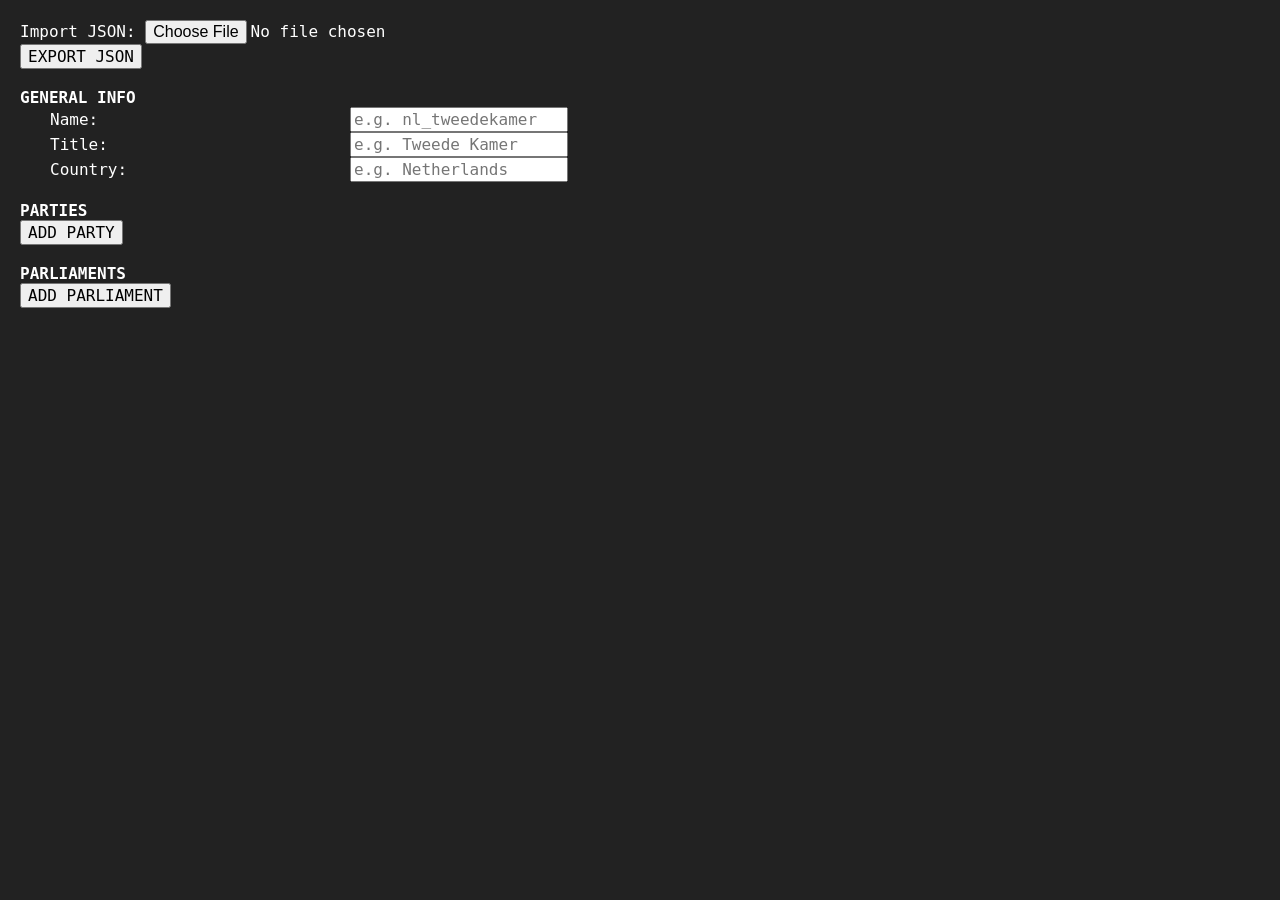
<file: tools/jsoneditor/index.html>
<!DOCTYPE html>
<html>
    <head>
        <title>JSON Editor</title>
        <style>
            * {
                font-family: monospace;
                font-size: 16px;
                margin: 0;
            }
            body {
                padding: 20px;
                background-color: #222;
                color: white;
            }
            p {
                margin: 0px 30px;
            }
            label {
                width: 300px;
                display: inline-block;
            }
            .party, .plm {
                background-color: #fff2;
                margin-bottom: 10px;
                position: relative;
            }
            .party {
                padding-left: 120px;
            }
            .indent {
                margin-left: 120px;
            }
            input[type=text] {
                width: 400px;
            }
            input[type=color] {
                border: none;
                padding: 0;
                height: 20px;
                vertical-align: middle;
            }
            img {
                height: 100px;
                width: 100px;
                border-radius: 50px;
                border: none;
                background-color: white;
                position: absolute;
                top: 10px;
                left: 10px;
            }
            .checkbox-list {
                display: none;
            }
            .checkbox-list.open {
                display: inline-block;
            }
        </style>
    </head>
    <body>
        Import JSON: <input type="file" id="import" autocomplete="off"><br>
        <button onclick="exportJSON()">EXPORT JSON</button>
        
        <br><br>

        <h1>GENERAL INFO</h1>
        <p class="row"><label>Name: </label><input placeholder="e.g. nl_tweedekamer" id="name" autocomplete="off"></p>
        <p class="row"><label>Title: </label><input placeholder="e.g. Tweede Kamer" id="title" autocomplete="off"></p>
        <p class="row"><label>Country: </label><input placeholder="e.g. Netherlands" id="country" autocomplete="off"></p>
        <br>

        <h1>PARTIES</h1>
        <div id="parties"></div>
        <button onclick="add_party()">ADD PARTY</button>
        <br><br>

        <h1>PARLIAMENTS</h1>
        <div id="parliaments"></div>
        <button onclick="add_plm()">ADD PARLIAMENT</button>
        <br><br>
    </body>
</html>

<script type="text/javascript">
    const div_parties = document.getElementById("parties");
    const div_plms = document.getElementById("parliaments");
    let parties = [];
    let plms = [];

    // find the lowest unused party index
    function new_party_index() {
        let id = 0;
        while (parties[id]) id++;
        return id;
    }

    // find the lowest unused parliament index
    function new_plm_index() {
        let id = 0;
        while (plms[id]) id++;
        return id;
    }

    // toggle whether a checkbox list is shown or hidden
    function toggle_collapse(el) {
        const list = el.nextElementSibling;
        const open = list.classList.toggle('open');
        el.textContent = open ? 'HIDE' : 'SHOW';
    }

    // create a checkbox list for given party
    function build_checkbox_list(container_id, party_id, field, selected_ids) {
        const container = document.getElementById(container_id);
        if (!container) return;
        container.innerHTML = '';
        for (const [i, p] of Object.entries(parties)) {
            if (!p || i === party_id) continue;  // the party itself should not be included in the list
            const checked = selected_ids.includes(p.id) ? 'checked' : '';
            const item = document.createElement('label');  // label element ensures the text is clickable too
            item.className = 'checkbox-item';
            // if party has no name, display name "party [id]"
            item.innerHTML = `<input type="checkbox" ${checked} onchange="toggle_checkbox(${party_id},'${field}',${p.id},this.checked)"><span>${p.id || ('unnamed party ' + i)}</span>`;
            container.appendChild(item);
        }

        // show specific message if there are no other parties to pick from
        if (container.children.length === 0) {
            container.innerHTML = 'No other parties';
        }
    }

    // update merged/split array after a checkbox has been clicked
    function toggle_checkbox(party_id, field, other_id, checked) {
        const arr = parties[party_id][field] || [];
        if (checked) {
            // add the other party to this party's merged/split array
            if (!arr.includes(other_id)) arr.push(other_id);
        } else {
            // find idx of other party and remove it from merged/split array
            const idx = arr.indexOf(other_id);
            if (idx > -1) arr.splice(idx, 1);
        }
        parties[party_id][field] = arr;  // apply the updated array
    }

    // when a party is added or removed, update all checkbox lists on the page accordingly
    function refresh_all_checkbox_lists() {
        for (const [id, p] of Object.entries(parties)) {
            if (!p) continue;
            build_checkbox_list('merged-list-' + id, id, 'merged_from', p.merged_from || []);
            build_checkbox_list('split-list-' + id, id, 'split_from', p.split_from || []);
        }
    }

    // rebuild the party <select> options inside every fraction row across all parliaments
    function refresh_all_fraction_dropdowns() {
        for (const [plm_id, q] of Object.entries(plms)) {
            if (!q) continue;
            for (let fraction_id = 0; fraction_id < q.fractions.length; fraction_id++) {
                const el = document.getElementById(`seat-${plm_id}-${fraction_id}`);
                if (!el) continue;
                const select = el.querySelector('select');
                if (!select) continue;
                const current = select.value;   // preserve current selection
                const options = ['<option value="">-- NONE --</option>'];
                for (const [i, p] of parties.entries()) {
                    if (!p) continue;
                    const isSelected = current === (p.id || '') ? 'selected' : '';
                    const name = p.id || 'unnamed party ' + i;
                    options.push(`<option value="${p.id || ''}" ${isSelected}>${name}</option>`);
                }
                select.innerHTML = options.join('');
            }
        }
    }

    // rebuild the dropdown menus for selecting in which parliament a party was established
    function refresh_all_established_dropdowns() {
        for (const [id, p] of Object.entries(parties)) {
            if (!p) continue;
            const select = document.getElementById('established-' + id);
            if (!select) continue;
            const current = select.value;
            const options = ['<option value="">-- NONE --</option>'];
            for (const [i, q] of Object.entries(plms)) {
                if (!q) continue;
                const label = q.name || 'unnamed parliament ' + i;
                const isSelected = current === (q.name || '') ? 'selected' : '';
                options.push(`<option value="${q.name || ''}" ${isSelected}>${label}</option>`);
            }
            select.innerHTML = options.join('');
        }
    }
    
    // add a party adding menu to the DOM
    // add new party entry in the parties array
    function add_party(data, suppressRefresh = false) {
        const id = new_party_index();
        parties[id] = data ? { ...data } : {};
        const p = parties[id];
        const str = `
            <div id="party-${id}" class="party">
                <div class="img-wrap"><img id="img-${id}" src="${esc(p.image || '')}" style="background-color:${p.color || "#ffffff"}"></div>
                <div class="row"><label>Unique ID:</label><input type="text" value="${esc(p.id)}" oninput="parties[${id}].id=this.value;refresh_all_checkbox_lists();refresh_all_fraction_dropdowns()"></div>
                <div class="row"><label>Abbreviation:</label><input type="text" value="${esc(p.name)}" oninput="parties[${id}].name=this.value"></div>
                <div class="row"><label>Full Name (Local):</label><input type="text" value="${esc(p.fullname)}" oninput="parties[${id}].fullname=this.value"></div>
                <div class="row"><label>Full Name (Local, Romanised):</label><input type="text" placeholder="(optional)" value="${esc(p.fullname_rm)}" oninput="parties[${id}].fullname_rm=this.value"></div>
                <div class="row"><label>Full Name (English):</label><input type="text" value="${esc(p.fullname_en || '')}" oninput="parties[${id}].fullname_en=this.value"></div>
                <div class="row"><label>Color:</label><input type="color" value="${p.color || '#ffffff'}" oninput="parties[${id}].color=this.value;document.getElementById('img-${id}').style.backgroundColor=this.value"></div>
                <div class="row"><label>Logo URL:</label><input type="text" placeholder="/logos/..." value="${esc(p.image || '')}" oninput="parties[${id}].image=this.value;document.getElementById('img-${id}').src=this.value"></div>
                <div class="row"><label>Established (parliament):</label><select id="established-${id}" onchange="parties[${id}].established=this.value||null"><option value="">-- NONE --</option></select></div>
                <div class="row">
                <span class="collapsible-label">Merged from:</span>
                <div class="collapse-wrap">
                    <button class="collapse-toggle" onclick="toggle_collapse(this)">SHOW</button>
                    <div class="checkbox-list" id="merged-list-${id}"></div>
                </div>
            </div>
            <div class="row">
                <span class="collapsible-label">Split from:</span>
                <div class="collapse-wrap">
                    <button class="collapse-toggle" onclick="toggle_collapse(this)">SHOW</button>
                    <div class="checkbox-list" id="split-list-${id}"></div>
                </div>
                </div>
                <button class="del-btn" onclick="delete_party(${id})">✕ DELETE PARTY</button>
            </div>
        `;
        div_parties.insertAdjacentHTML('beforeend', str);
        
        if (!suppressRefresh) {
            refresh_all_checkbox_lists();
            refresh_all_fraction_dropdowns();
            refresh_all_established_dropdowns();
        }
    }

    // remove party from the DOM and from the parties array
    function delete_party(id) {
        const p = parties[id];
        if (confirm(`Remove party?\n\n\tid: ${p.id}\n\tname: ${p.name}`)) {
            document.getElementById('party-' + id).remove();
            delete parties[id];
            refresh_all_checkbox_lists();
            refresh_all_fraction_dropdowns();
        }
    }

    // add a parliament editing menu to the DOM
    // add a new parliament entry in the plms array
    function add_plm(data, suppressRefresh = false) {
        const id = new_plm_index();
        
        plms[id] = data ? { ...data, fractions: [...(data.fractions || [])] } : { name: null, date: null, fractions: [] };

        const q = plms[id];
        const str = `
            <div id="plm-${id}" class="plm">
                <div class="row"><label>Name:</label><input type="text" value="${esc(q.name || '')}" oninput="plms[${id}].name=this.value;refresh_all_established_dropdowns()"></div>
                <div class="row"><label>Date (YYYY-MM-DD):</label><input type="text" value="${esc(q.date || '')}" oninput="plms[${id}].date=this.value"></div>
                <div class="row"><label>Source:</label><input type="text" value="${esc(q.source || '')}" oninput="plms[${id}].source=this.value" style="width:600px"></div>
                <div class="row"><label>Fractions:</label>
                    <div id="fraction-${id}" class="fraction-row"></div>
                    <button onclick="add_fraction(${id})">+ ADD FRACTION</button>
                </div>
                <button class="del-btn" onclick="delete_plm(${id})">✕ DELETE PARLIAMENT</button>
            </div>
        `;
        div_plms.insertAdjacentHTML('beforeend', str);
        for (const fraction of [...(q.fractions || [])]) {
            add_fraction(id, fraction);
        }

        if (!suppressRefresh) {
            refresh_all_established_dropdowns();
        }
    }

    // add a new fraction to this parliament and construct a menu for editing it
    function add_fraction(plm_id, data) {
        const fraction_id = plms[plm_id].fractions.length;                  // if there are n fractions, new fraction id is n+1
        plms[plm_id].fractions.push(data || { id: null, seats: 0 });        // create new fraction
        const f = plms[plm_id].fractions[fraction_id];                      // reference to the newly added fraction
        const container = document.getElementById('fraction-' + plm_id);       // HTML containing element
        const el = document.createElement('div');                           // create element for editing new fraction
        
        el.className = 'seat-entry';
        el.id = `seat-${plm_id}-${fraction_id}`;
                
        const options = [];                                                 // start dropdown list of parties
        for (const [i, p] of parties.entries()) {
            if (!p) continue;
            const isSelected = f.id === p.id ? 'selected' : '';          // HTML selected attribute
            const name = p.id || 'unnamed party ' + i;                            
            options.push(`<option value="${p.id || ''}" ${isSelected}>${name}</option>`);
        }
        const opts = options.join('');                                      // string containing all <option> elements in a row
        
        // construct final fraction editing menu
        el.innerHTML = `
            <select onchange="plms[${plm_id}].fractions[${fraction_id}].id=this.value||null">
                <option value="">-- NONE --</option>
                ${opts}
            </select>
            <input type="number" value="${f.seats || 0}" style="width: 70px" oninput="plms[${plm_id}].fractions[${fraction_id}].seats=+this.value">
            <button onclick="
                this.parentElement.remove();
                plms[${plm_id}].fractions.splice(${fraction_id},1);
            " style="padding:2px 6px">✕</button>
        `;
        
        container.appendChild(el);
    }

    function delete_plm(id) {
        const plm = plms[id];
        if (confirm(`Delete parliament "${plm.name}"?`)) {
            document.getElementById("plm-" + id).remove();
            delete plms[id];
            refresh_all_established_dropdowns();
        }
    }

    function exportJSON() {
        // before export, warn for: (todo)
        // empty input fields
        // duplicate unique IDs
        // duplicate fractions
        
        // start export
        const obj = {
            name: document.getElementById('name').value,
            title: document.getElementById('title').value,
            country: document.getElementById('country').value,
            parties: parties.filter(Boolean).map(p => ({ ...p })),  // filter(Boolean) removes null/undefined entries
            parliaments: plms.filter(Boolean).map(q => ({
                ...q,
                fractions: (q.fractions || []).filter(f => f.id !== null)
            }))
        };
        const blob = new Blob([JSON.stringify(obj)], { type: 'application/json' });
        const a = document.createElement('a');
        a.href = URL.createObjectURL(blob);
        a.download = (obj.name || 'parliament') + '.json';
        a.click();
    }

    function importJSON(text) {
        try {
            const obj = JSON.parse(text);

            // general info fields
            document.getElementById('name').value    = obj.name    || '';
            document.getElementById('title').value   = obj.title   || '';
            document.getElementById('country').value = obj.country || '';

            // clear existing data
            parties.length = 0;
            plms.length = 0;
            div_parties.innerHTML = '';
            div_plms.innerHTML = '';

            // add parties and parliaments
            for (const [id, p] of Object.entries(obj.parties || {})) {
                add_party({
                    id:id,
                    name:p.shortname || id,
                    fullname:p.fullname || '',
                    color: p.color || '#ffffff',
                    image: p.image || ''
                }, true);
            }
            for (const q of (obj.parliaments || [])) {
                add_plm(q, true);
            }

            refresh_all_checkbox_lists();
            refresh_all_fraction_dropdowns();
            refresh_all_established_dropdowns();

        } catch(e) {
            alert('Invalid JSON file:' + e);
        }
    }

    function esc(s) {
        return String(s || '')
            .replace(/&/g, '&amp;')
            .replace(/"/g, '&quot;')
            .replace(/</g, '&lt;');
    }

    document.getElementById('import').addEventListener('change', function(e) {
        const file = e.target.files[0];
        if (!file) return;
        const reader = new FileReader();
        reader.onload = function(e) { importJSON(e.target.result); };
        reader.readAsText(file);
    });
</script>
</file>
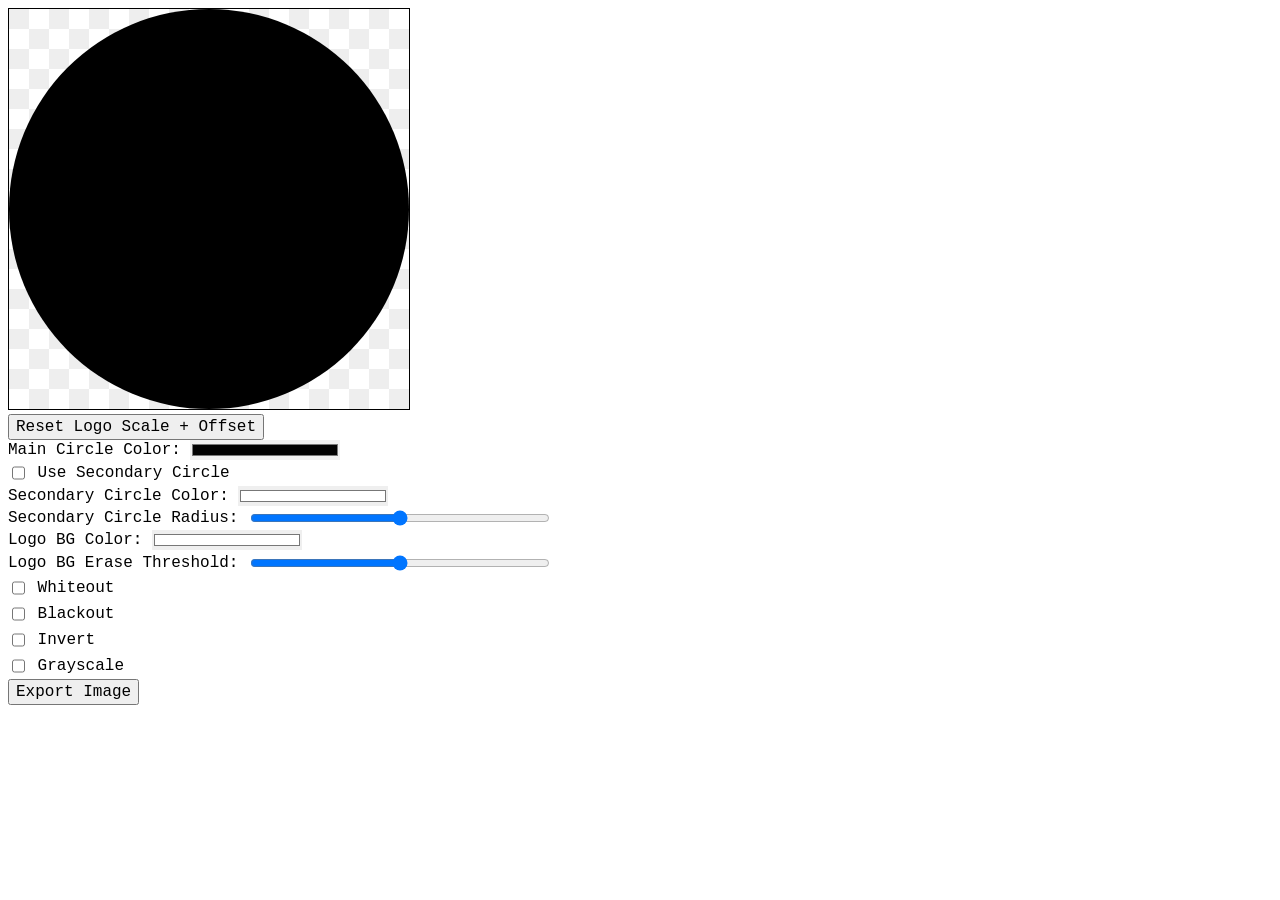
<file: tools/logomaker/index.html>
<!DOCTYPE html>
<html>
    <head>
        <style>
            canvas {
                border: 1px solid black;
                user-select: none;
            }
            input {
                vertical-align: middle;
                height: 20px;
                border: none;
                padding: 0;
            }
            input[type=range] {
                width: 300px;
            }
            input[type=color] {
                width: 150px;
            }
            p, button {
                line-height: 20px;
                margin: 0;
                font-family: 'Courier New', Courier, monospace;
                font-size: 16px;
            }
        </style>
        <title>Party Logo Maker</title>
    </head>
    <body>
        <canvas id="canvas" width="400" height="400"></canvas>
        <p><button onclick="reset_logo()">Reset Logo Scale + Offset</button></p>
        <p>Main Circle Color: <input id="main_col" type="color" autocomplete="off"></p>
        <p><label><input id="use_sec" type="checkbox" autocomplete="off"> Use Secondary Circle</label></p>
        <p>Secondary Circle Color: <input id="sec_col" type="color" autocomplete="off" value="#ffffff"></p>
        <p>Secondary Circle Radius: <input id="sec_rat" type="range" min="0.5" max="1" step="0.01" autocomplete="off"></p>
        <p>Logo BG Color: <input id="bg_col" type="color" autocomplete="off" value="#ffffff"></p>
        <p>Logo BG Erase Threshold: <input id="bg_thres" type="range" min="0" max="255" step="0.1" autocomplete="off"></p>
        <p><label><input id="whiteout" type="checkbox" autocomplete="off"> Whiteout</label></p>
        <p><label><input id="blackout" type="checkbox" autocomplete="off"> Blackout</label></p>
        <p><label><input id="invert" type="checkbox" autocomplete="off"> Invert</label></p>
        <p><label><input id="grayscale" type="checkbox" autocomplete="off"> Grayscale</label></p>
        <p><button onclick="export_img()">Export Image</button></p>
    </body>
</html>

<script type="text/javascript">
    const c = document.getElementById("canvas");
    const ctx = c.getContext("2d");
    const oc = document.createElement("canvas");
    const octx = oc.getContext("2d");
    const ec = document.createElement("canvas");  // export canvas
    const ectx = ec.getContext("2d");
    ec.width = 200;
    ec.height = 200;
    let oc_sweep = 0;
    let logo = new Image();
    let offset_x = 0;
    let offset_y = 0;
    let logo_scale = 1;
    let mouse_down = false;
    let main_col = document.getElementById("main_col").value;
    let use_sec = document.getElementById("use_sec").checked;
    let sec_col = document.getElementById("sec_col").value;
    let sec_rat = Number(document.getElementById("sec_rat").value);
    let bg_col = document.getElementById("bg_col").value;
    let bg_thres = Number(document.getElementById("bg_thres").value);
    let whiteout = document.getElementById("whiteout").checked;
    let blackout = document.getElementById("blackout").checked;
    let invert = document.getElementById("invert").checked;
    let grayscale = document.getElementById("grayscale").checked;

    update();
    
    function update() {
        draw_transparent_checkerboard();
        draw_main_circle();
        if (use_sec) draw_secondary_circle();
        process_offscreen_logo();
        draw_logo();
        requestAnimationFrame(update);
    }

    function draw_transparent_checkerboard() {
        const scale = 20;
        for (let i=0; i<=c.width/scale; i++) {
            for (let j=0; j<=c.height/scale; j++) {
                ctx.fillStyle = ((i+j)%2) ? "#ffffff" : "#eeeeee";
                ctx.fillRect(scale*i, scale*j, scale, scale);
            }
        }
    }

    function draw_main_circle() {
        ctx.fillStyle = main_col;
        ctx.beginPath();
        ctx.arc(c.width/2, c.height/2, c.width/2, 0, 2*Math.PI);
        ctx.fill();
    }

    function draw_secondary_circle() {
        ctx.fillStyle = sec_col;
        ctx.beginPath();
        ctx.arc(c.width/2, c.height/2, sec_rat*c.width/2, 0, 2*Math.PI);
        ctx.fill();
    }

    function draw_logo() {
        let scale_factor = (oc.width > oc.height) ? c.width/oc.width : c.height/oc.height;
        scale_factor *= logo_scale;
        ctx.drawImage(
            oc,
            c.width/2 - scale_factor * oc.width/2 + offset_x,
            c.height/2 - scale_factor * oc.height/2 + offset_y,
            scale_factor * oc.width,
            scale_factor * oc.height
        );
    }

    function hex2rgb(hex) {
        var result = /^#?([a-f\d]{2})([a-f\d]{2})([a-f\d]{2})$/i.exec(hex);
        return result ? {
            r: parseInt(result[1], 16),
            g: parseInt(result[2], 16),
            b: parseInt(result[3], 16)
        } : null;
    }

    function rgb2hex(r, g, b) {
        return "#" + component2hex(r) + component2hex(g) + component2hex(b);
    }

    function component2hex(c) {
        var hex = c.toString(16);
        return hex.length == 1 ? "0" + hex : hex;
    }

    function init_offscreen_logo() {
        const max_dim = 200;
        const scale_factor = (logo.width > logo.height) ? ((logo.width > max_dim) ? max_dim/logo.width : 1) : ((logo.height > max_dim) ? max_dim/logo.height : 1);
        [oc.width, oc.height] = [logo.width * scale_factor, logo.height * scale_factor];
        octx.drawImage(logo, 0, 0, oc.width, oc.height);
        oc_sweep = 0;
    }

    function process_offscreen_logo() {
        if (oc_sweep > oc.width) return;
        // erase all pixels that are too close to bg color
        const bg = hex2rgb(bg_col);
        for (let j=0; j<oc.height; j++) {
            const cur_col = octx.getImageData(oc_sweep, j, 1, 1).data;
            const dist = Math.hypot(cur_col[0]-bg.r, cur_col[1]-bg.g, cur_col[2]-bg.b)
            if (dist < bg_thres) {
                octx.clearRect(oc_sweep, j, 1, 1);
            } else {
                if (cur_col[3] < 20) continue;

                if (whiteout) {
                    octx.globalAlpha = cur_col[3] / 255;
                    octx.fillStyle = "white";
                    octx.fillRect(oc_sweep, j, 1, 1);
                    octx.globalAlpha = 1;
                } else if (blackout) {
                    octx.globalAlpha = cur_col[3] / 255;
                    octx.fillStyle = "black";
                    octx.fillRect(oc_sweep, j, 1, 1);
                    octx.globalAlpha = 1;
                }

                if (invert) {
                    octx.fillStyle = `rgba(${255-cur_col[0]}, ${255-cur_col[1]}, ${255-cur_col[2]}, 1.0)`;
                    octx.fillRect(oc_sweep, j, 1, 1);
                }

                if (grayscale) {
                    octx.fillStyle = `rgba(${cur_col[0]}, ${cur_col[0]}, ${cur_col[0]}, 1.0)`;
                    octx.fillRect(oc_sweep, j, 1, 1);
                }
            }
        }

        oc_sweep++;
    }

    function export_img() {
        ctx.clearRect(0, 0, c.width, c.height);
        if (use_sec) draw_secondary_circle();
        draw_logo();
        ectx.drawImage(c, 0, 0, ec.width, ec.height);
        let downloadLink = document.createElement('a');
        downloadLink.setAttribute('download', 'logo.png');
        let dataURL = ec.toDataURL('image/png');
        let url = dataURL.replace(/^data:image\/png/,'data:application/octet-stream');
        downloadLink.setAttribute('href', url);
        downloadLink.click();
    }

    window.addEventListener("paste", async function(e) {
        const clip_data = e.clipboardData;
        if (clip_data.files.length > 0) {
            const file = clip_data.files[0];
            const reader = new FileReader();
            reader.onload = (event) => {
                logo.src = event.target.result;
            };
            reader.readAsDataURL(file);
        } else {
            const url = clip_data.getData("text/plain");
            if (url && (url.startsWith("http"))) {
                logo.crossOrigin = "Anonymous";
                logo.src = url;
            }
        }

        setTimeout(init_offscreen_logo, 100);
    });

    function reset_logo() {
        offset_x = 0;
        offset_y = 0;
        logo_scale = 1;
    }

    document.getElementById("main_col").addEventListener("input", function(e) {
        main_col = e.target.value;
    });

    document.getElementById("sec_col").addEventListener("input", function(e) {
        sec_col = e.target.value;
    });

    document.getElementById("use_sec").addEventListener("input", function(e) {
        use_sec = e.target.checked;
    });

    document.getElementById("sec_rat").addEventListener("input", function(e) {
        sec_rat = Number(e.target.value);
    });

    document.getElementById("bg_col").addEventListener("change", function(e) {
        bg_col = e.target.value;
        init_offscreen_logo();
    });

    document.getElementById("bg_thres").addEventListener("change", function(e) {
        bg_thres = Number(e.target.value);
        init_offscreen_logo();
    });

    document.getElementById("whiteout").addEventListener("input", function(e) {
        whiteout = e.target.checked;
        init_offscreen_logo();
    });

    document.getElementById("blackout").addEventListener("input", function(e) {
        blackout = e.target.checked;
        init_offscreen_logo();
    });

    document.getElementById("grayscale").addEventListener("input", function(e) {
        grayscale = e.target.checked;
        init_offscreen_logo();
    });

    document.getElementById("invert").addEventListener("input", function(e) {
        invert = e.target.checked;
        init_offscreen_logo();
    });

    c.onmousedown = (e) => { mouse_down = true; }
    window.onmouseup = (e) => { mouse_down = false; }
    window.onmousemove = (e) => {
        if (mouse_down) {
            offset_x += e.movementX;
            offset_y += e.movementY;
        }
    }
    c.onwheel = (e) => {
        logo_scale *= 1.01**(e.deltaY/60);
    }
</script>
</file>
